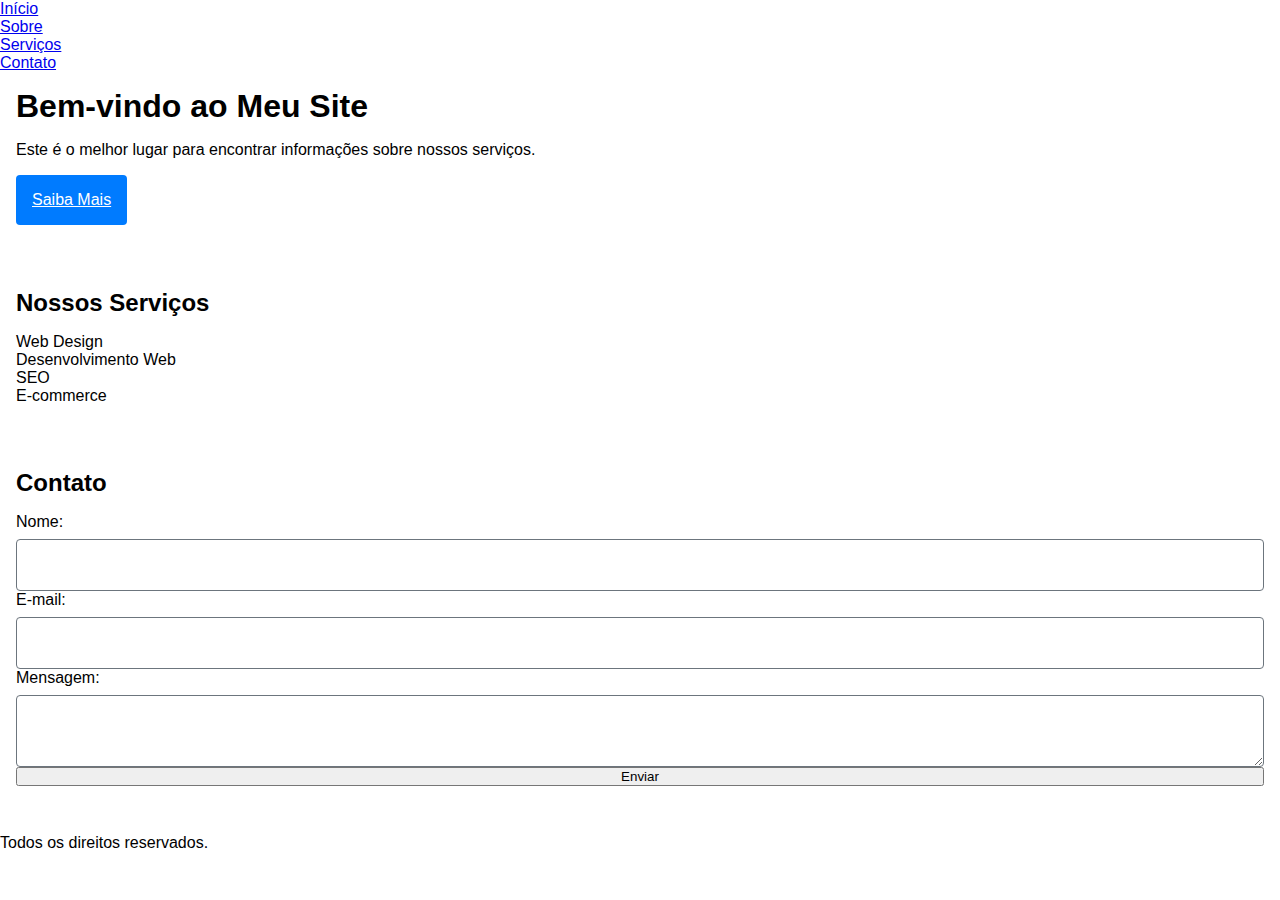
<file: index.html>
<!DOCTYPE html>
<html lang="pt-BR">
<head>
  <meta charset="UTF-8">
  <title>Meu Site</title>
  <link rel="stylesheet" href="style.css">
</head>
<body>
  <header>
    <nav>
      <ul>
        <li><a href="#">Início</a></li>
        <li><a href="#">Sobre</a></li>
        <li><a href="#">Serviços</a></li>
        <li><a href="#">Contato</a></li>
      </ul>
    </nav>
  </header>
  <main>
    <section>
      <h1>Bem-vindo ao Meu Site</h1>
      <p>Este é o melhor lugar para encontrar informações sobre nossos serviços.</p>
      <a href="#" class="btn">Saiba Mais</a>
    </section>
    <section>
      <h2>Nossos Serviços</h2>
      <ul>
        <li>Web Design</li>
        <li>Desenvolvimento Web</li>
        <li>SEO</li>
        <li>E-commerce</li>
      </ul>
    </section>
    <section>
      <h2>Contato</h2>
      <form>
        <label for="nome">Nome:</label>
        <input type="text" id="nome" name="nome" required>
        <label for="email">E-mail:</label>
        <input type="email" id="email" name="email" required>
        <label for="mensagem">Mensagem:</label>
        <textarea id="mensagem" name="mensagem" required></textarea>
        <button type="submit">Enviar</button>
      </form>
    </section>
  </main>
  <footer>
    <p>Todos os direitos reservados.</p>
  </footer>
</body>
</html>
</file>
<file: style.css>
/* Reset */
* {
  margin: 0;
  padding: 0;
  box-sizing: border-box;
}

/* Paleta de Cores */
:root {
  --primary-color: #007bff;
  --secondary-color: #6c757d;
  --white-color: #ffffff;
  --black-color: #000000;
}

/* Fontes */
body {
  font-family: 'Arial', sans-serif;
}

/* Tamanhos e Espaçamentos */
h1 {
  font-size: 2rem;
  margin-bottom: 1rem;
}

h2 {
  font-size: 1.5rem;
  margin-bottom: 1rem;
}

p {
  margin-bottom: 1rem;
}

section {
  padding: 1rem;
  margin-bottom: 2rem;
}

ul {
  list-style: none;
}

/* Botão */
.btn {
  display: inline-block;
  padding: 1rem;
  font-size: 1rem;
  background-color: var(--primary-color);
  color: var(--white-color);
  border: none;
  border-radius: 0.25rem;
  cursor: pointer;
}

/* Formulário */
form {
  display: flex;
  flex-direction: column;
  label {
    margin-bottom: 0.5rem;
  }
  input, textarea {
    padding: 1rem;
    font-size: 1rem;
    border: 1px solid var(--secondary-color);
    border-radius: 0.25rem;
    margin-bottom:
</file>
